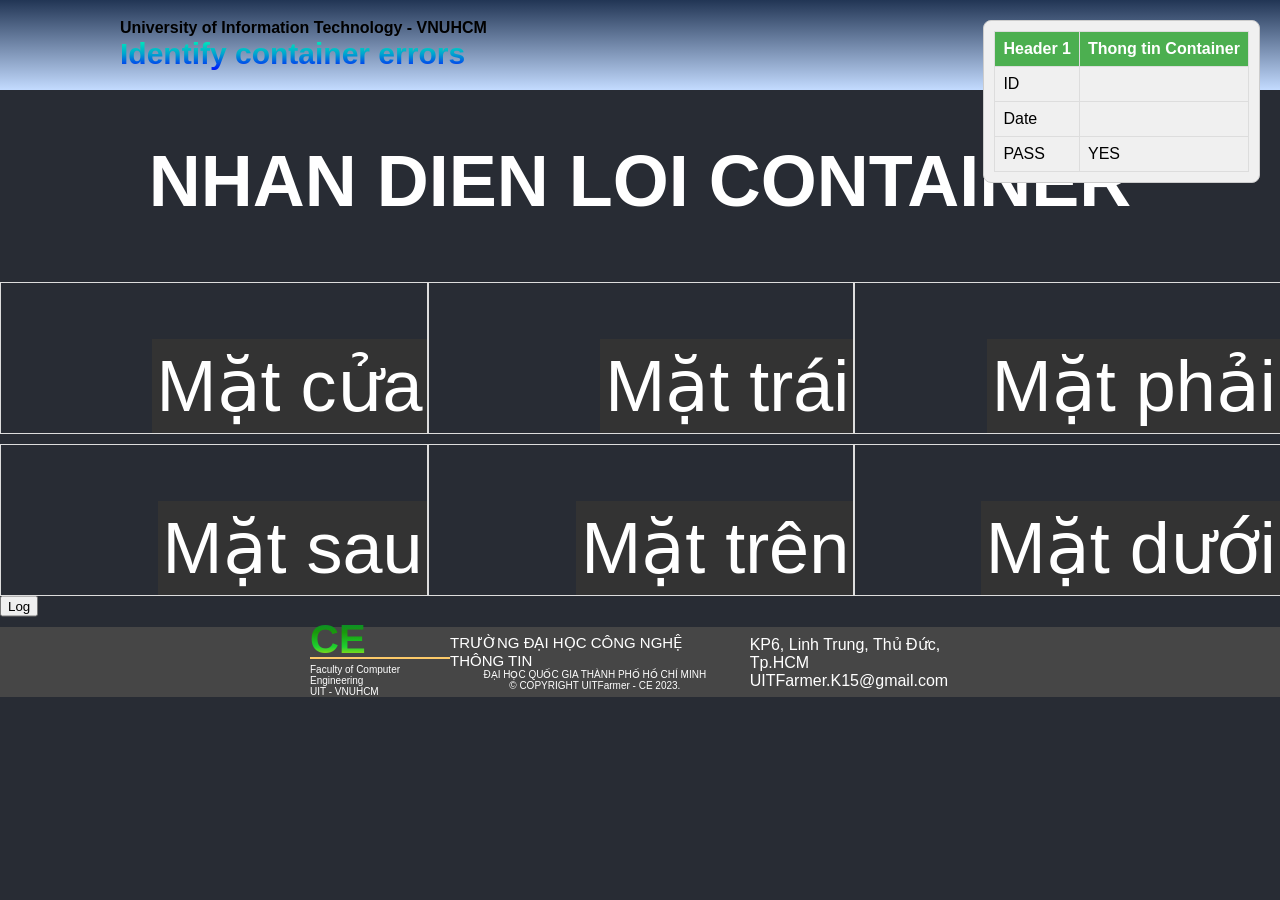
<file: templates/index.html>
<!DOCTYPE html>
<html lang="en">
<head>
  <meta charset="UTF-8">
  <title>NHAN DIEN LOI CONTAINER</title>
	<link rel="stylesheet" type="text/css" href="../static/index.css">
	<script
			  src="https://code.jquery.com/jquery-3.3.1.min.js"
			  integrity="sha256-FgpCb/KJQlLNfOu91ta32o/NMZxltwRo8QtmkMRdAu8="
			  crossorigin="anonymous"></script>
	<script type="text/javascript" src="../static/index.js"></script>
  
</head>
<body>
  <div class="header">
        
    <div class="project-info-head">
        <div class="project-info-head-text">
            <div id="UIT_text">University of Information Technology - VNUHCM</div>
            <div id="IdentifyContainerErrors_text">Identify container errors</div>
        </div>
    </div>



  </div>


<div class='App'>
    <header class='App-header'>
        <p><b>
          NHAN DIEN LOI CONTAINER
        </b></p>
	    
	</header>
</div>

<div class="column">
    <div class="image-box" id="image-box-1">
        <p class="box-label">Mặt cửa</p>
        
        <div id="preview-image-box-1"></div>
    </div>
    <div class="image-box" id="image-box-4">
        <p class="box-label">Mặt sau</p>
        
        <div id="preview-image-box-4"></div>
    </div>
</div>
<div class="column">
    <div class="image-box" id="image-box-2">
        <p class="box-label">Mặt trái</p>
        
        <div id="preview-image-box-2"></div>
    </div>
    <div class="image-box" id="image-box-5">
        <p class="box-label">Mặt trên</p>
        
        <div id="preview-image-box-5"></div>
    </div>
</div>
<div class="column">
    <div class="image-box" id="image-box-3">
        <p class="box-label">Mặt phải</p>
        
        <div id="preview-image-box-3"></div>
    </div>
    <div class="image-box" id="image-box-6">
        <p class="box-label">Mặt dưới</p>
        
        <div id="preview-image-box-6"></div>
    </div>
</div>

<div class="table-container">
  <table>
      <thead>
          <tr>
              <th>Header 1</th>
              <th>Thong tin Container</th>
          </tr>
      </thead>
      <tbody>
          <tr>
              <td>ID</td>
              <td id ="ID"></td>
          </tr>
          <tr>
              <td>Date</td>
              <td id ="time"></td>
          </tr>
          <tr>
              <td>PASS</td>
              <td>YES</td>
          </tr>
      </tbody>
  </table>
</div>


<button name="log" id="logbutton" class="right-button">Log</button>

<div class="footer">

  <div class="CE-info-foot">
      <div class="CE-info-foot-text">
          <div id="CE-text">CE</div>
          <div id="yellow-line"></div>
          <div id="FacultyofComputerEngineering_text">Faculty of Computer Engineering</div>
          <div id="UIT-VNUHCM_text">UIT - VNUHCM</div>
      </div>
  </div>
  
  
  <div class="UIT-info-foot">
      <div id="DHCNTT_text">TRƯỜNG ĐẠI HỌC CÔNG NGHỆ THÔNG TIN</div>
      <div id="DHQGHCM_text">ĐẠI HỌC QUỐC GIA THÀNH PHỐ HỒ CHÍ MINH</div>
      <div id="COPYRIGHT_text">© COPYRIGHT  UITFarmer - CE 2023.</div>
  </div>

  <div class="UIT-contact">
      
      <div class="UIT-contact_text">
          <div id="address">KP6, Linh Trung, Thủ Đức, Tp.HCM</div>
          <div id="team-mail">UITFarmer.K15@gmail.com</div>
      </div>
  </div>
</div>
</body>
</html>
</file>
<file: static/index.css>
body, html {
  margin: 0;
  padding: 0;
  height: 100%;
  font-family: 'Inter', sans-serif;
  background-color: #282c34;
}

.App-header {
  background-color: #282c34;
  min-height: auto;
  display: flex;
  flex-direction: column;
  align-items: center;
  justify-content: center;
  font-size: calc(10px + 2vmin);
  color: white;
}

.App-link {
  color: #61dafb;
}


.center-button {
    display: inline-block; /* Align to the center */
}

.right-button {
  display: inline-block; /* Align to the center */
  right: 0; /* Align to the right */
  transform: translateY(-50%); /* Adjust vertical alignment */
}

.pre_img{
  height: 600px;
  width: 600px;
  /* background-color: white; */
}



#pre{
  background-color: #4CAF50; /* Green */
  border: none;
  color: white;
  padding: 15px 32px;
  text-align: center;
  text-decoration: none;
  display: inline-block;
  font-size: 16px;
  box-shadow: 0 8px 16px 0 rgba(0,0,0,0.2), 0 6px 20px 0 rgba(0,0,0,0.19);
  margin: 10px 40px;
}

p{
  margin: 50px;
  font-size: 72px;
}

body {
    margin: 0;
    padding: 0;
    font-family: Arial, sans-serif;
}

.table-container {
    position: fixed;
    top: 0;
    right: 0;
    margin: 20px;
    background-color: #f0f0f0;
    border: 1px solid #ccc;
    border-radius: 8px;
    padding: 10px;
}

table {
    width: 100%;
    border-collapse: collapse;
}

th, td {
    border: 1px solid #ddd;
    padding: 8px;
    text-align: left;
    color: black;
}

th {
    background-color: #4CAF50;
    color: white;
}



.column {
  float: left;
  width: 33.33%;
  box-sizing: border-box;
  background-color:#282c34;
}

.image-box {
    height: 150px;
    width: 100%;
    margin: 10px 0;
    border: 1px solid #ddd;
    overflow: hidden;
    position: relative;
}

.box-label {
  position: absolute;
  bottom: 0;
  right: 0; /* Align to the right */
  margin: 0;
  padding: 5px;
  background-color: #333;
  color: white;
}
.processed-image {
  max-width: 200px;  /* or any specific width */
  max-height: 150px; /* maintains the aspect ratio */
}
/* ===================== */
.header {
  width: 100%;
  background: linear-gradient(rgba(0, 101, 254, 0.16), rgba(195, 219, 255, 1));
  padding: 20px;
  height: 50px;
  display: flex;
  align-items: center;
}
.project-info-head {
  display: flex;
  align-items: center;
  margin-left: 100px;
  margin-right: auto;
}
#UIT_text{
  font-weight: bold;
}
#IdentifyContainerErrors_text{
  font-size: 30px;
  font-weight: bold;
  position: relative;
  background: linear-gradient(to bottom, rgba(0, 255, 178, 1), rgba(0, 164, 207, 1), rgba(0, 10, 255, 1));
  -webkit-background-clip: text;
  background-clip: text;
  color: transparent;
}

.footer {
  height: 70px;
  display: flex;
  align-items: center;
  width: 100%;
  background: rgba(70, 70, 70, 1);
}
.CE-info-foot{
  display: flex;
  align-items: center;
  margin-left: 300px;
  margin-right: auto;
}
.CE-info-foot-text{
  margin-left: 10px;
}
#CE-text{
  font-size: 40px;
  font-weight: bold;
  position: relative;
  top: -5px;
  background: linear-gradient(to bottom, rgba(0, 135, 71, 1), rgba(23, 156, 8, 0.9609), rgba(17, 255, 41, 0.75), rgba(255, 230, 0, 1));
  -webkit-background-clip: text;
  background-clip: text;
  color: transparent;
}
#yellow-line {
  width: 140px;        
  height: 2px;        
  background-color: #FDCA69;
  position: relative;
  top: -10px;
}
#FacultyofComputerEngineering_text{
  font-size: 10px;
  color: rgba(255, 255, 255, 1);
  position: relative;
  top: -5px;
}
#UIT-VNUHCM_text{
  font-size: 10px;
  color: rgba(255, 255, 255, 1);
  position: relative;
  top: -5px;
}
.UIT-info-foot{
  display: flex;
  flex-direction: column;
  align-items: center;
  margin-left: auto;
  margin-right: auto;
  color: rgba(255, 255, 255, 1);
}
#DHCNTT_text{
  font-size: 15px;
}
#DHQGHCM_text, #COPYRIGHT_text{
  font-size: 10px;
}
.UIT-contact{
  display: flex;
  align-items: center;
  margin-left: auto;
  margin-right: 300px;
}
.icon{
  display: flex;
  flex-direction: column;
  line-height: 20px;
}
.UIT-contact_text{
  margin-left: 10px;
  color: rgba(255, 255, 255, 1);
}
</file>
